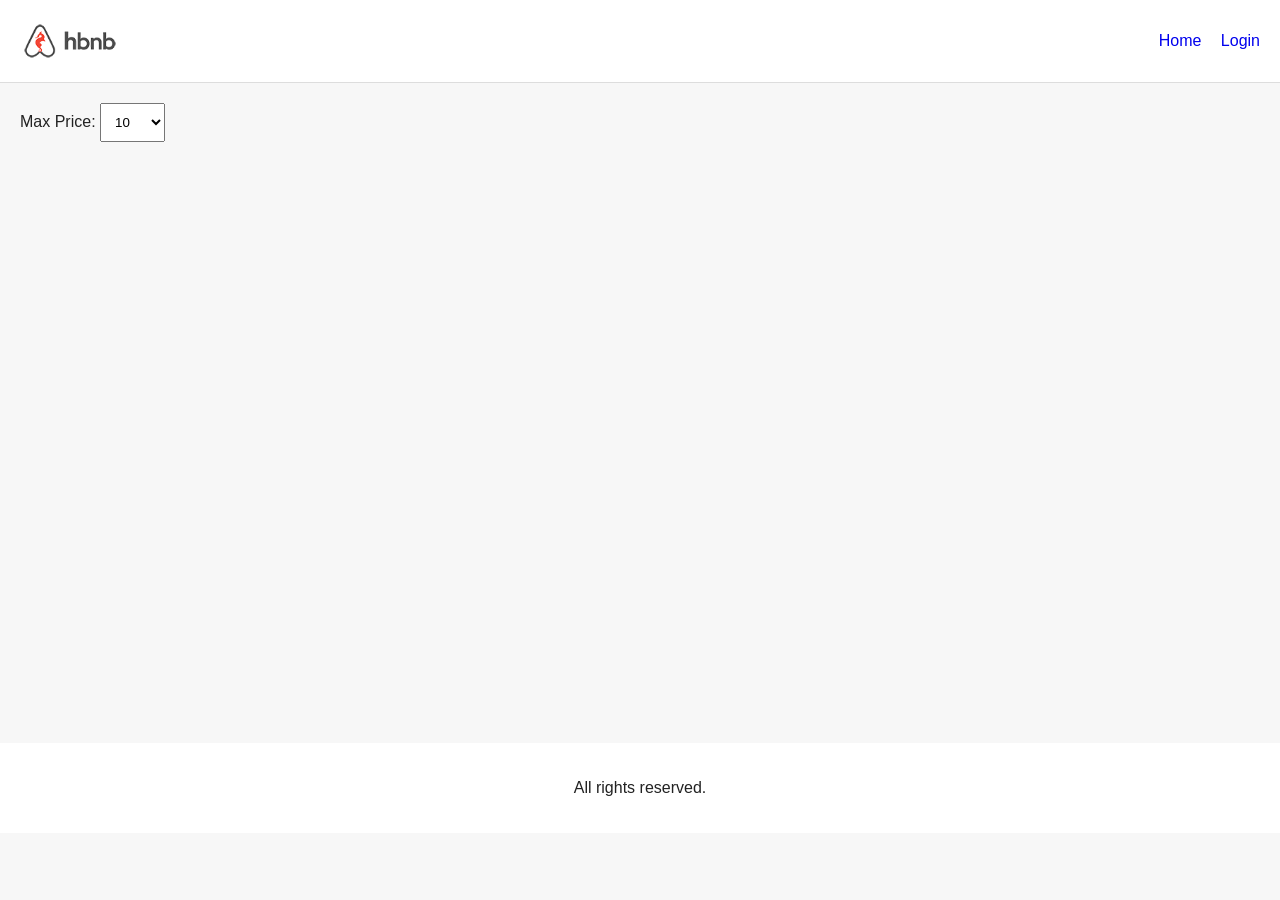
<file: part4/index.html>
<!DOCTYPE html>
<html lang="en">
<head>
    <meta charset="UTF-8">
    <meta name="viewport" content="width=device-width, initial-scale=1.0">
    <title>HBnB - Places</title>
    <link rel="stylesheet" href="styles.css">
</head>
<body>
    <header>
        <img src="images/logo.png" alt="HBnB Logo" class="logo">
        <nav>
            <a href="index.html">Home</a>
            <a href="login.html" id="login-link" class="login-button">Login</a>
        </nav>
    </header>

    <main>
        <section id="filter">
            <label for="price-filter">Max Price:</label>
            <select id="price-filter">
                <option value="10">10</option>
                <option value="50">50</option>
                <option value="100">100</option>
                <option value="all">All</option>
            </select>
        </section>

        <section id="places-list"></section>
    </main>

    <footer>
        <p>All rights reserved.</p>
    </footer>

    <script src="scripts.js"></script>
</body>
</html>
</file>
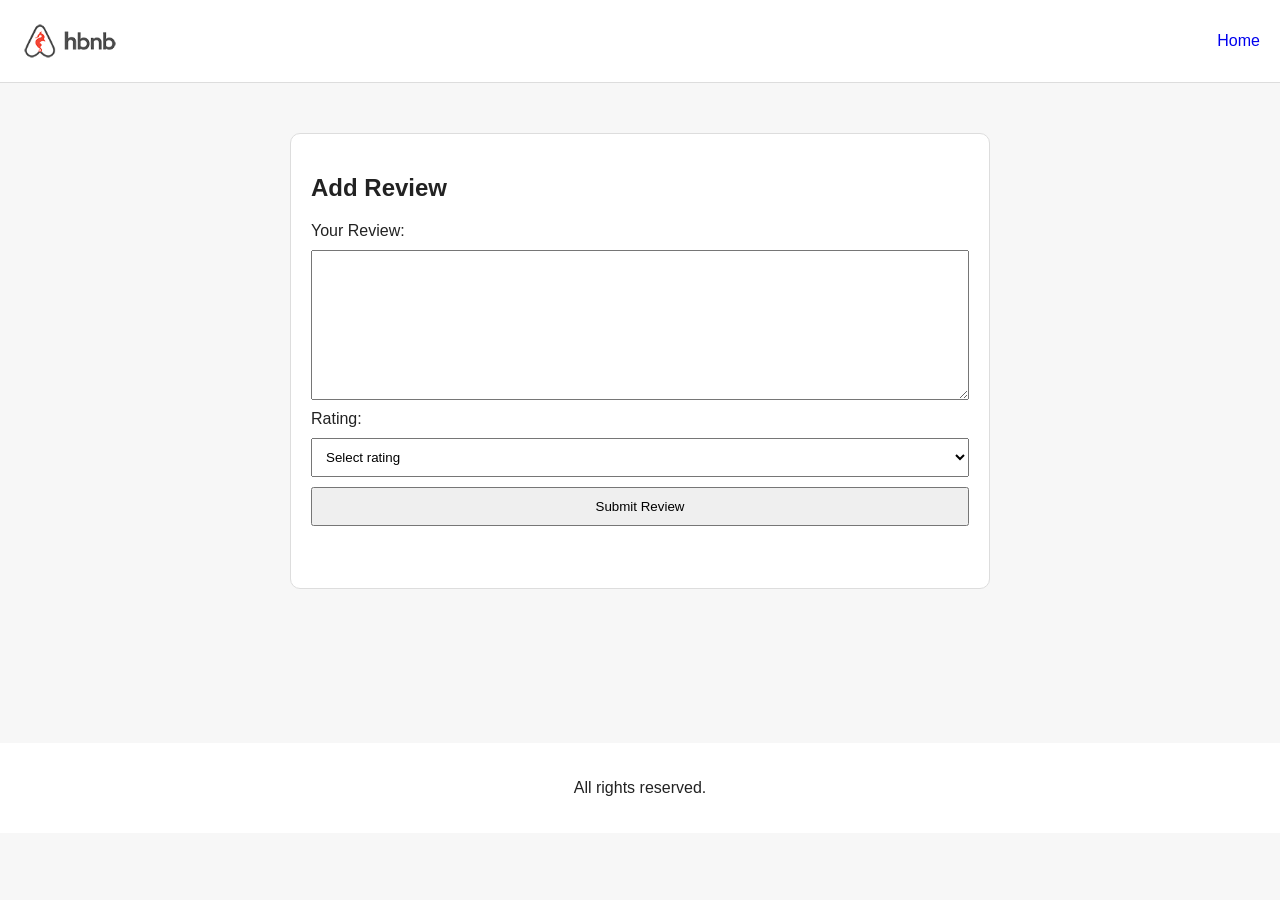
<file: part4/add_review.html>
<!DOCTYPE html>
<html lang="en">
<head>
    <meta charset="UTF-8">
    <meta name="viewport" content="width=device-width, initial-scale=1.0">
    <title>HBnB - Add Review</title>
    <link rel="stylesheet" href="styles.css">
</head>
<body>
    <header>
        <img src="images/logo.png" alt="HBnB Logo" class="logo">
        <nav><a href="index.html">Home</a></nav>
    </header>

    <main>
        <section class="add-review">
            <h1>Add Review</h1>
            <form id="review-form">
                <label for="review">Your Review:</label>
                <textarea id="review" name="review" required></textarea>

                <label for="rating">Rating:</label>
                <select id="rating" name="rating" required>
                    <option value="">Select rating</option>
                    <option value="1">1</option>
                    <option value="2">2</option>
                    <option value="3">3</option>
                    <option value="4">4</option>
                    <option value="5">5</option>
                </select>

                <button type="submit">Submit Review</button>
                <p id="review-message"></p>
            </form>
        </section>
    </main>

    <footer><p>All rights reserved.</p></footer>
    <script src="scripts.js"></script>
</body>
</html>
</file>
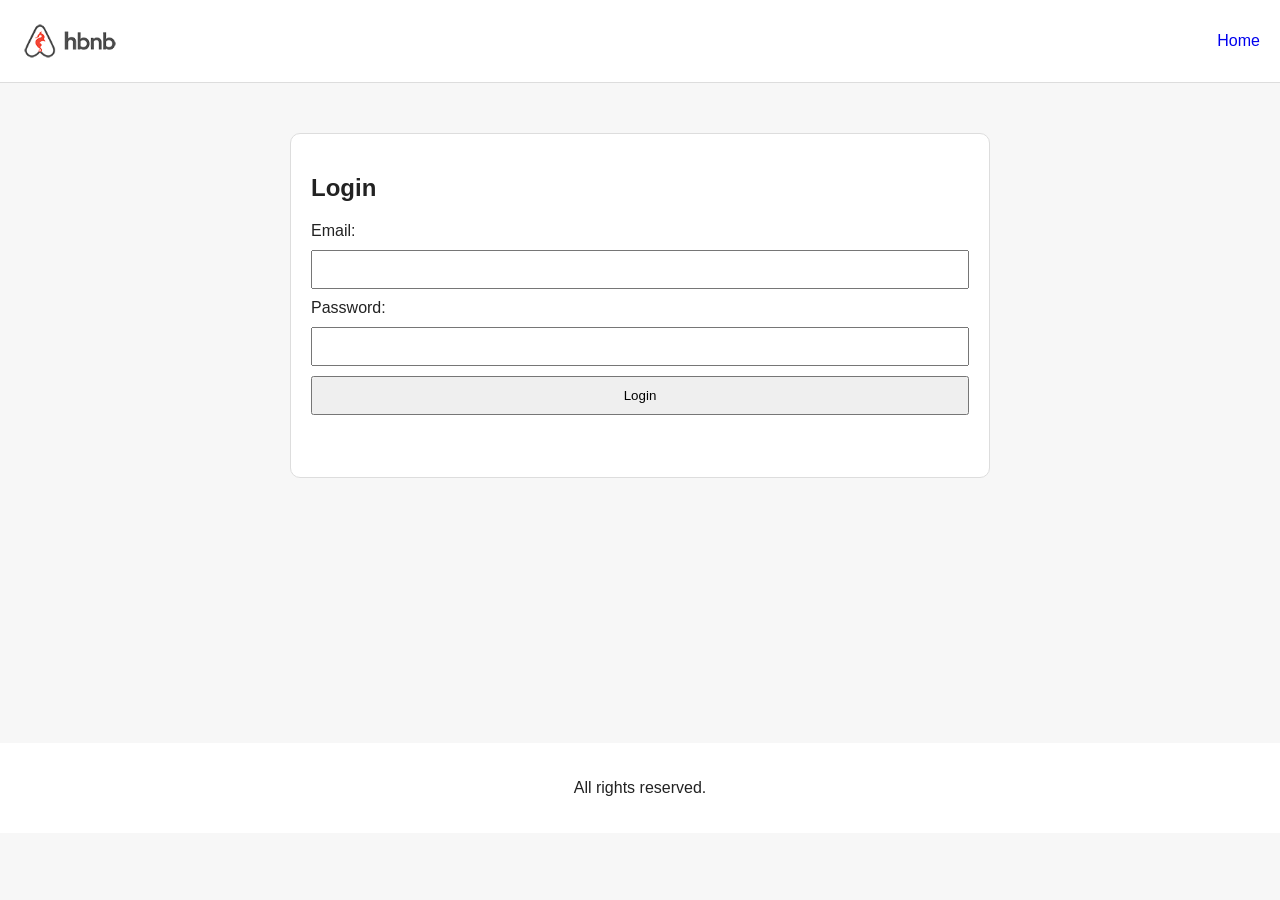
<file: part4/login.html>
<!DOCTYPE html>
<html lang="en">
<head>
    <meta charset="UTF-8">
    <meta name="viewport" content="width=device-width, initial-scale=1.0">
    <title>HBnB - Login</title>
    <link rel="stylesheet" href="styles.css">
</head>
<body>
    <header>
        <img src="images/logo.png" alt="HBnB Logo" class="logo">
        <nav><a href="index.html">Home</a></nav>
    </header>

    <main>
        <section class="form">
            <h1>Login</h1>
            <form id="login-form">
                <label for="email">Email:</label>
                <input type="email" id="email" name="email" required>

                <label for="password">Password:</label>
                <input type="password" id="password" name="password" required>

                <button type="submit">Login</button>
                <p id="login-error" class="error"></p>
            </form>
        </section>
    </main>

    <footer><p>All rights reserved.</p></footer>
    <script src="scripts.js"></script>
</body>
</html>
</file>
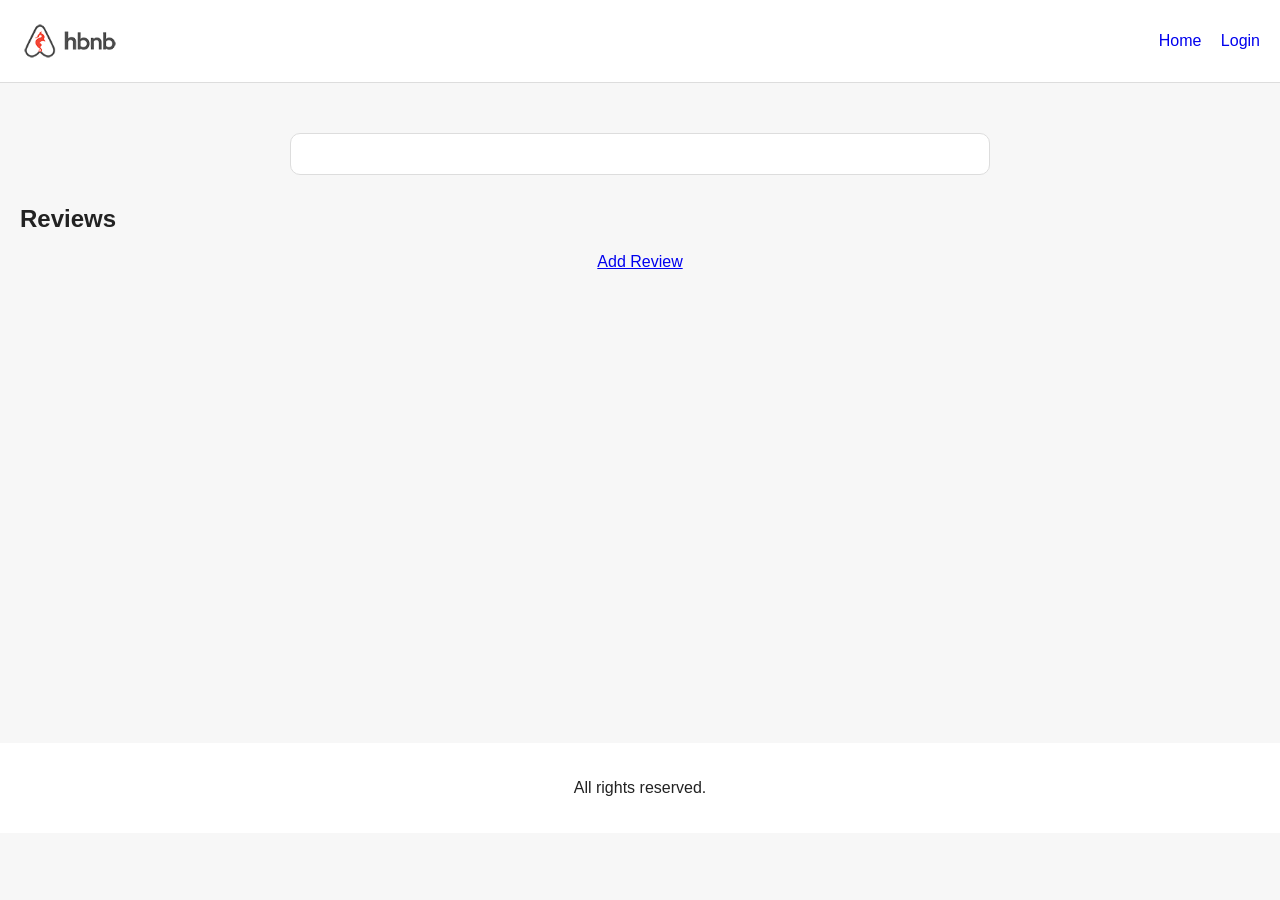
<file: part4/place.html>
<!DOCTYPE html>
<html lang="en">
<head>
    <meta charset="UTF-8">
    <meta name="viewport" content="width=device-width, initial-scale=1.0">
    <title>HBnB - Place Details</title>
    <link rel="stylesheet" href="styles.css">
</head>
<body>
    <header>
        <img src="images/logo.png" alt="HBnB Logo" class="logo">
        <nav>
            <a href="index.html">Home</a>
            <a href="login.html" class="login-button">Login</a>
        </nav>
    </header>

    <main>
        <section id="place-details" class="place-details"></section>

        <section id="reviews">
            <h2>Reviews</h2>
            <div id="reviews-list"></div>
        </section>

        <section id="add-review">
            <a id="add-review-link" href="#">Add Review</a>
        </section>
    </main>

    <footer><p>All rights reserved.</p></footer>
    <script src="scripts.js"></script>
</body>
</html>
</file>
<file: part4/styles.css>
* {
    box-sizing: border-box;
}

body {
    margin: 0;
    font-family: Arial, sans-serif;
    background: #f7f7f7;
    color: #222;
}

header {
    display: flex;
    justify-content: space-between;
    align-items: center;
    padding: 20px;
    background: white;
    border-bottom: 1px solid #ddd;
}

.logo {
    width: 100px;
}

nav a {
    margin-left: 15px;
    text-decoration: none;
}

main {
    padding: 20px;
    min-height: 70vh;
}

#filter {
    margin-bottom: 20px;
}

#places-list {
    display: flex;
    flex-wrap: wrap;
}

.place-card,
.review-card {
    margin: 20px;
    padding: 10px;
    border: 1px solid #ddd;
    border-radius: 10px;
    background: white;
}

.place-card {
    width: 250px;
}

.details-button {
    display: inline-block;
    padding: 8px 12px;
    margin-top: 10px;
    text-decoration: none;
    border-radius: 5px;
    background: #eee;
}

.place-details,
.form,
.add-review {
    max-width: 700px;
    margin: 30px auto;
    padding: 20px;
    background: white;
    border: 1px solid #ddd;
    border-radius: 10px;
}

.place-info {
    padding: 10px;
}

.review-card {
    margin-top: 15px;
}

form {
    display: flex;
    flex-direction: column;
    gap: 10px;
}

input,
textarea,
select,
button {
    padding: 10px;
}

textarea {
    min-height: 150px;
    resize: vertical;
}

button {
    cursor: pointer;
}

.error {
    color: #b00020;
}

#add-review {
    text-align: center;
    margin: 20px;
}

footer {
    text-align: center;
    padding: 20px;
    margin-top: 30px;
    background: white;
}
</file>
